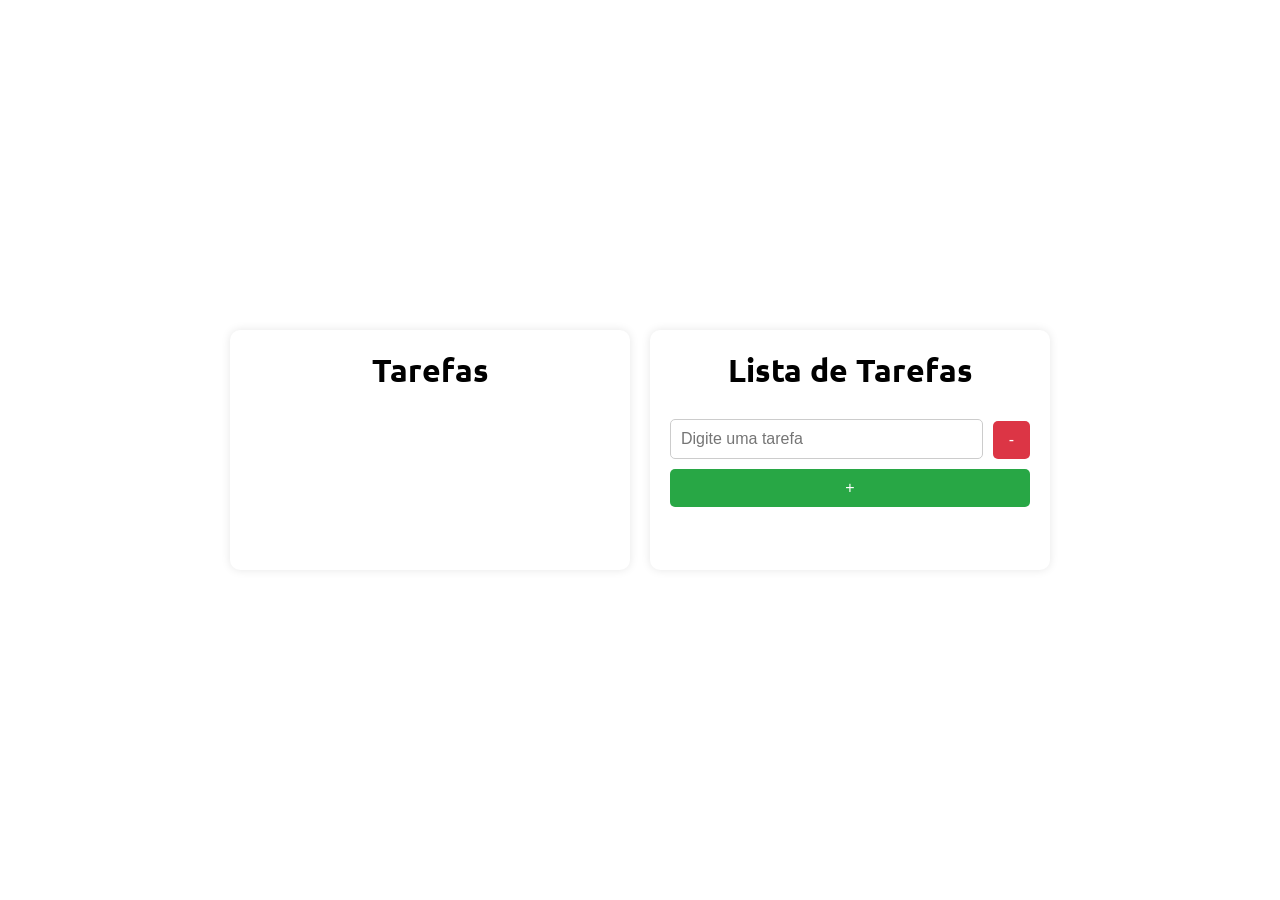
<file: jqueryAtt1/index.html>
<!DOCTYPE html>
<html lang="pt-br">
<head>
    <meta charset="UTF-8">
    <meta name="viewport" content="width=device-width, initial-scale=1.0">
    <title>Tarefas</title>

    <!-- Google Fonts -->
    <link rel="preconnect" href="https://fonts.googleapis.com">
    <link rel="preconnect" href="https://fonts.gstatic.com" crossorigin>
    <link href="https://fonts.googleapis.com/css2?family=Ubuntu:ital,wght@0,300;0,400;0,500;0,700;1,300;1,400;1,500;1,700&display=swap" rel="stylesheet">
    <!-- Google Fonts -->

    <!-- reference -->
    <link rel="stylesheet" href="style.css">
    <script src="script.js"></script>
    <!-- reference -->

</head>
<body>
    <div class="pai">
        <div class="container">
            <h1>Tarefas</h1>
            <div class="armazemTarefas2">
                <div class="inputs2">
                    
                </div>
            </div>
        </div>
        <div class="container">
            <h1>Lista de Tarefas</h1><br>
            <div class="armazemTarefas1">
            <div class="inputs1">
            <input type="text" placeholder="Digite uma tarefa" id="tarefa">
            <button class="remove">-</button>
            </div>
            </div>
            <div id="adicionar">
            <button id="btnAdicionar">+</button>
            </div>
        </div>
    </div>

    <script src="https://ajax.googleapis.com/ajax/libs/jquery/3.7.1/jquery.min.js"></script>
</body>
</html>
</file>
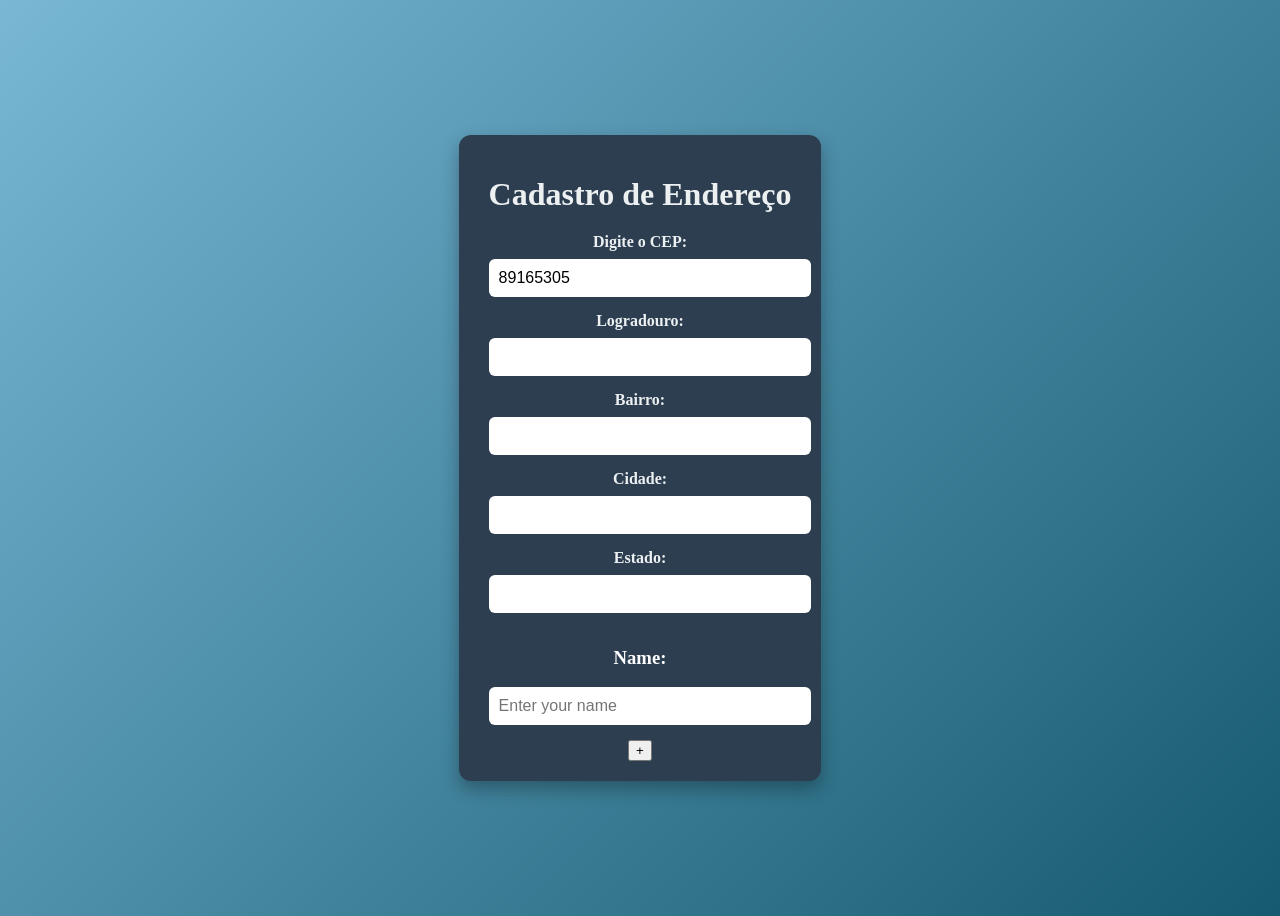
<file: cepApi/cepApi.html>
<!DOCTYPE html>
<html lang="pt-BR">
<head>
    <meta charset="UTF-8">
    <meta name="viewport" content="width=device-width, initial-scale=1.0">
    <title>Buscador de CEP</title>
    <style>
    body {
            background: linear-gradient(135deg, #79b7d5ff, #165a6fff);
            color: #fff;
            display: flex;
            justify-content: center;
            align-items: center;
            min-height: 100vh;
        }

        /* Container da calculadora */
        form {
            background: #2c3e50;
            padding: 20px 30px;
            border-radius: 12px;
            box-shadow: 0px 8px 18px rgba(0, 0, 0, 0.3);
            text-align: center;
        }

        /* Título */
        h1 {
            text-align: center;
            margin-bottom: 20px;
            color: #ecf0f1;
        }

        /* Labels */
        label {
            font-weight: bold;
            display: block;
            margin-bottom: 8px;
            color: #ecf0f1;
        }

        /* Inputs */
        input[type="number"], input[type="text"] {
            width: 100%;
            padding: 10px;
            border-radius: 6px;
            border: none;
            margin-bottom: 15px;
            outline: none;
            font-size: 16px;
        }
    </style>
</head>
    <body>
    <form>
        <div class="container">
        <h1>Cadastro de Endereço</h1>
        <label for="cep">Digite o CEP:</label>
        <input type="text" id="cep" name="cep" placeholder="Ex: 12345-678"><br>
        <label for="logradouro">Logradouro:</label>
        <input type="text" id="logradouro" name="logradouro"> <br>
        <label for="bairro">Bairro:</label>
        <input type="text" id="bairro" name="bairro"><br>
        <label for="cidade">Cidade:</label>
        <input type="text" id="cidade" name="cidade"> <br>
        <label for="estado">Estado:</label>
        <input type="text" id="estado" name="estado">
        </div>
        <div class="jaguatirica">
            <h3>Name:</h3>
            <input type="text" name="name" placeholder="Enter your name"><br>
        </div>
        <div> 
            <input type="button" value="+" id="addname">
        </div>
</form>
<script src="https://ajax.googleapis.com/ajax/libs/jquery/3.7.1/jquery.min.js"></script>
<script>
    
     // 1. Selecionar o elemento pelo ID
    $(document).ready(function() {
        $('#cep').val("89165305");

        // esconde o container da calculadora
        $('.container').hide(); 
        $(".container").show();
        
    })
    $('#addname').on('click', function() {
       var newCamp = $('<input type="text" name="name" placeholder="Enter your name"><br>');
    //      o append adiciona o novo campo ao container da calculadora
       $('.jaguatirica').append(newCamp);

       numberOfNames();
    });
    function numberOfNames() {
        var value = 0;
       $('.jaguatirica input[name="name"]').each(function() {
            $(this).val(value);
            value++; 
        });
       }
       $(document).on("click" , "input[name='name']", function() {
            $(this).val("clicked");
               
            var index = $("input[name='name']").index(this);
            alert("O campo clicado é o número: " + index);
       });
    // 2. Adicionar o event listener para o evento 'blur'(executado quando é retirado o mouse)
    campoCep.addEventListener('blur', function() {
        // let valorCep  = campoCep.value; // pegar o valor do campoCep
        // fetch("https://viacep.com.br/ws/"+valorCep+"/json/")
        //     .then(response => response.json())
        //     .then(data => {
        //         console.log(data);
        //         document.getElementById('logradouro').value = data.logradouro || '';
        //         document.getElementById('bairro').value = data.bairro || '';
        //         document.getElementById('cidade').value = data.localidade || '';
        //         document.getElementById('estado').value = data.uf   || '';
        //         mudaBorda(0)
        //     })
        //     .catch(error => mudaBorda(1));

        $.ajax({
            url: "https://viacep.com.br/ws/"+campoCep.value+"/json/",
            method: "GET",
            success: function(data) {
                console.log(data);
                document.getElementById('logradouro').value = data.logradouro || '';
                document.getElementById('bairro').value = data.bairro || '';
                document.getElementById('cidade').value = data.localidade || '';
                document.getElementById('estado').value = data.uf   || '';
                mudaBorda(0)
            },
            error: function() {
                mudaBorda(1);
            }
        })});

        function mudaBorda(cor) {
            if(cor == 1){
                campoCep.style.border = "4px solid red";
            }else{
                campoCep.style.border = "4px solid green";
            }
        }


</script>
</body>
</file>
<file: jqueryAtt1/style.css>
* {
    box-sizing: border-box;
    padding: 0;
    margin: 0;
}

body {
    font-family: 'Ubuntu', sans-serif;
    display: flex;
    justify-content: center;
    align-items: center;
    height: 100vh;
    width: 100%;
}

.container {
    width: 400px;
    min-height: 240px;
    max-height: 1000px;
    background-color: #fff;
    border-radius: 10px;
    box-shadow: 0 0 10px rgba(0, 0, 0, 0.1);
    display: flex;
    flex-direction: column;
    align-items: center;
    padding: 20px;
    justify-content: flex-start;
    margin: 10px;
}

input {
    width: 100%;
    padding: 10px;
    margin-bottom: 10px;
    border: 1px solid #ccc;
    border-radius: 5px;
    font-size: 16px;
    margin-right: 10px;
}

#adicionar button {
    width: 360px;
    padding: 10px;
    background-color: #28a745;
    color: #fff;
    border: none;
    border-radius: 5px;
    font-size: 16px;
    cursor: pointer;
}

.remove {
    width: 40px;
    padding: 10px;
    background-color: #dc3545;
    color: #fff;
    border: none;
    border-radius: 5px;
    font-size: 16px;
    cursor: pointer;
    margin-top: 10px;
    margin-block-end: 10px;
}

.inputs1 {
    display: flex;
    flex-direction: row;
    width: 100%;
    align-items: flex-end;
}

.inputs2 {
    display: flex;
    flex-direction: row;
    width: 100%;
    align-items: flex-end;
}

.armazemTarefas1 {
    display: flex;
    flex-direction: column;
    width: 100%;
    max-height: 400px;
    overflow-y: auto;
}

.armazemTarefas2 {
    display: flex;
    flex-direction: column;
    width: 100%;
    max-height: 400px;
    overflow-y: auto;
}

.pai {
    width: 100%;
    min-height: 250px;
    max-height: 1000px;
    display: flex;
    align-items: center;
    justify-content: center;
}

.editar {
    width: 40px;
    height: 39px;
    padding: 10px;
    background-color: #007bff;
    color: #fff;
    border: none;
    border-radius: 5px;
    font-size: 16px;
    cursor: pointer;
    margin-top: 10px;
    margin-block-end: 10px;
    margin-right: 5px;
    font-size: 10px;
    align-items: center;
    display: flex;
    justify-content: center;
}
</file>
